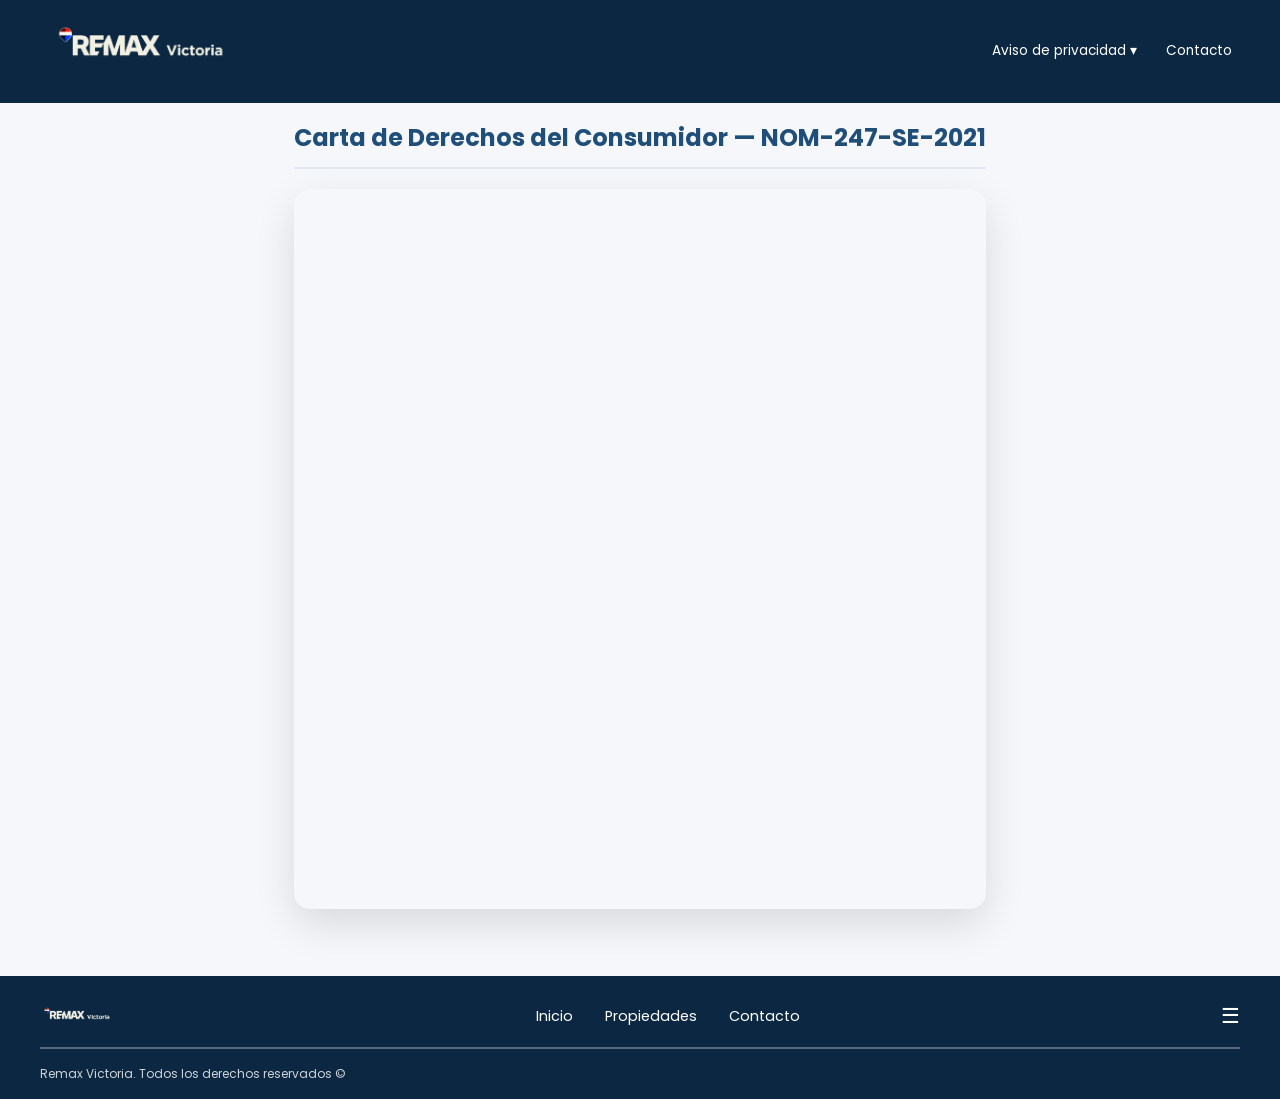
<file: remox-aws/frontend/public/carta-derechos.html>
<!DOCTYPE html>
<html lang="es">
<head>
  <meta charset="UTF-8">
  <meta name="viewport" content="width=device-width, initial-scale=1.0">
  <title>Carta de Derechos del Consumidor - RE/MAX Victoria</title>
  <link href="https://fonts.googleapis.com/css2?family=Poppins:wght@300;400;500;600;700&display=swap" rel="stylesheet">
  <link rel="stylesheet" href="styles.css">
  <style>
*{margin:0;padding:0;box-sizing:border-box}
body{font-family:"Poppins",sans-serif;background:#f5f7fa;min-height:100vh}
.nav-logo .logo-img { height: 70px; }
    .navbar { background: #0B2742 !important; }
.legal-wrap{max-width:1000px;margin:120px auto 60px;padding:0 20px}
.legal-title{font-size:1.5rem;font-weight:700;color:#1f4e79;margin-bottom:20px;padding-bottom:12px;border-bottom:2px solid #e2e8f0}
.legal-iframe{width:100%;height:80vh;border:none;border-radius:16px;box-shadow:0 15px 40px rgba(0,0,0,0.12)}

    /* ===== MENÚ HAMBURGUESA ===== */
    .menu-toggle {
      display: none;
      font-size: 28px;
      background: none;
      border: none;
      color: white;
      cursor: pointer;
      z-index: 10001;
    }
    @media (max-width: 768px) {
      .menu-toggle { display: block; }
      .nav-menu {
        position: absolute;
        top: 70px;
        right: 0;
        background: #0c2c54;
        flex-direction: column;
        width: 250px;
        padding: 20px;
        display: none !important;
        z-index: 10000;
      }
      .nav-menu.active { display: flex !important; }
      .menu-item { width: 100%; margin-bottom: 15px; }
      .dropdown {
        position: relative !important;
        display: none;
        width: 100%;
        background: #ffffff;
        border-radius: 8px;
        margin-top: 8px;
        padding: 10px 0;
      }
      .dropdown p { color: #1f4e79 !important; }
      .menu-item.open .dropdown { display: block; }
    }
  
    /* Footer siempre abajo */
    html, body {
      min-height: 100vh;
      display: flex;
      flex-direction: column;
    }
    body > *:not(footer):not(nav):not(script) {
      flex-shrink: 0;
    }
    .footer {
      margin-top: auto !important;
    }
  </style>
</head>
<body>

<nav class="navbar scrolled">
  <div class="nav-container">
    <a href="index.html" class="nav-logo">
      <img src="img/Remaxlogoblanco.png" class="logo-img">
    </a>
    <button class="menu-toggle" id="menu-toggle">☰</button>
    <ul class="nav-menu" id="nav-menu">
      <li class="menu-item">
        <span>Aviso de privacidad ▾</span>
        <div class="dropdown">
          <p><a href="nom247.html">Contrato NOM 247</a></p>
          <p><a href="carta-derechos.html">Carta de Derechos del Consumidor</a></p>
          <p><a href="https://remax.com.mx/codigoetica" target="_blank">Código de ética</a></p>
        </div>
      </li>
      <li class="menu-item">
        <a href="contacto.html" style="color:inherit;text-decoration:none;">Contacto</a>
      </li>
    </ul>
  </div>
</nav>

<div class="legal-wrap">
  <div class="legal-title">Carta de Derechos del Consumidor — NOM-247-SE-2021</div>
  <iframe class="legal-iframe"
    src="https://drive.google.com/file/d/1XTVw7r9L7oFwEVSi7rPA4UKw7Mbhsqzb/preview"
    allowfullscreen loading="lazy">
  </iframe>
</div>

<script>
  window.addEventListener('scroll', () =>
    document.querySelector('.navbar')?.classList.toggle('scrolled', window.scrollY > 50)
  );
</script>
<script>
  /* ===== MENÚ HAMBURGUESA ===== */
  (function() {
    var toggle = document.getElementById('menu-toggle');
    var menu   = document.getElementById('nav-menu');
    if (toggle && menu) {
      toggle.addEventListener('click', function() { menu.classList.toggle('active'); });
    }
    document.querySelectorAll('.menu-item').forEach(function(item) {
      item.addEventListener('click', function(e) {
        if (window.innerWidth <= 768) {
          item.classList.toggle('open');
          e.stopPropagation();
        }
      });
    });
    // Cerrar al hacer clic fuera
    document.addEventListener('click', function(e) {
      if (menu && !menu.contains(e.target) && toggle && !toggle.contains(e.target)) {
        menu.classList.remove('active');
      }
    });
  })();
</script>

<!-- FOOTER -->
<footer class="footer">
  <div class="footer-container">
    <div class="footer-logo"><img src="img/Remaxlogoblanco.png" class="footer-logo-img"></div>
    <ul class="footer-menu">
      <li><a href="index.html">Inicio</a></li>
      <li><a href="propiedades.html">Propiedades</a></li>
      <li><a href="contacto.html">Contacto</a></li>
    </ul>
    <div class="footer-icon">☰</div>
  </div>
  <hr class="footer-line">
  <p class="footer-copy">Remax Victoria. Todos los derechos reservados ©</p>
</footer>
</body>
</html>
</file>
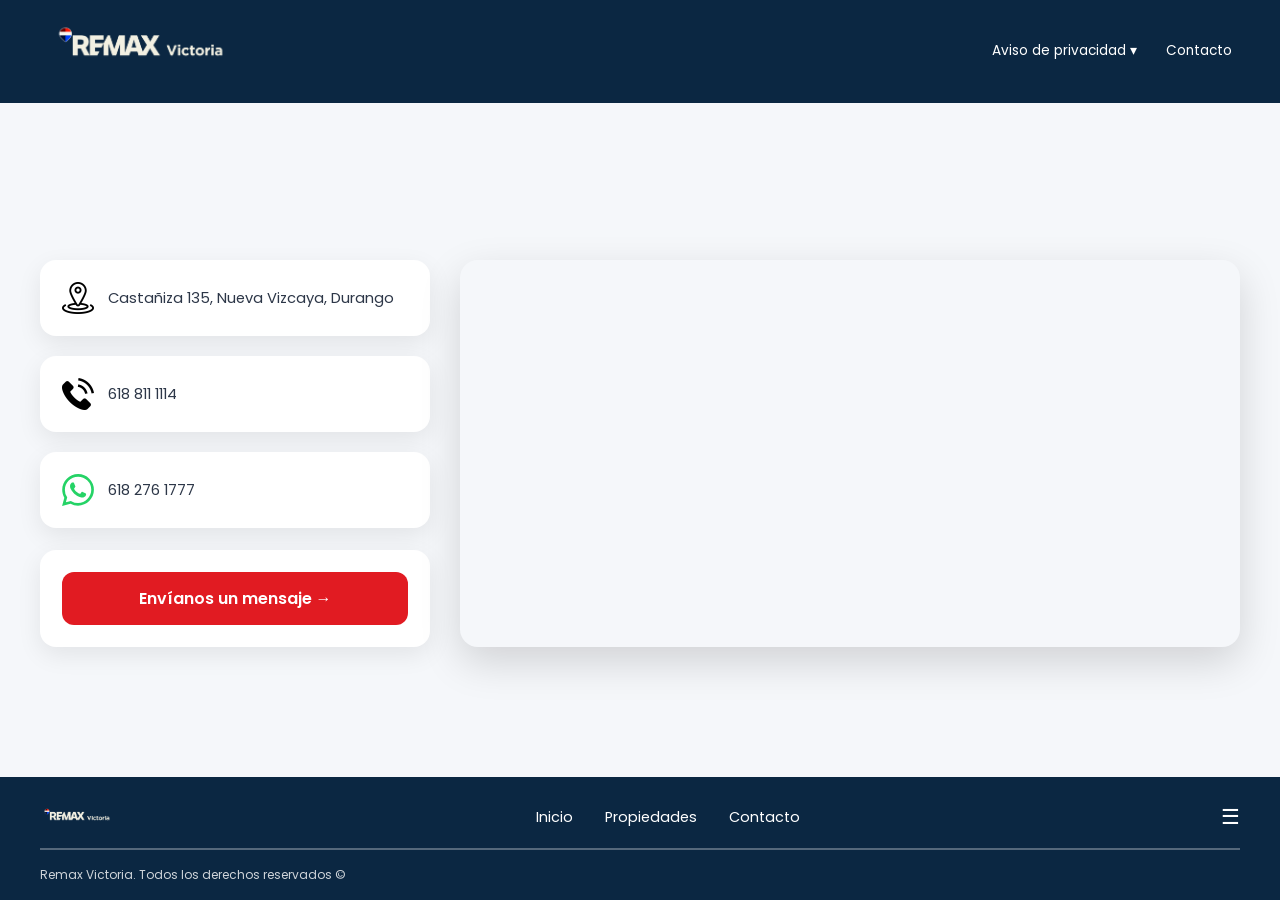
<file: remox-aws/frontend/public/contacto.html>
<!DOCTYPE html>
<html lang="es">
<head>
  <meta charset="UTF-8">
  <meta name="viewport" content="width=device-width, initial-scale=1.0">
  <title>Contacto - RE/MAX Victoria</title>
  <link href="https://fonts.googleapis.com/css2?family=Poppins:wght@300;400;500;600;700&display=swap" rel="stylesheet">
  <link rel="stylesheet" href="styles.css">
  <style>
    .nav-logo .logo-img { height: 70px; }
    body { background: #f5f7fa; }
    /* Mapa igual que el index */
    .map-section {
      padding: 260px 20px 80px;
      background: #f5f7fa;
    }
    .map-container {
      max-width: 1200px;
      margin: auto;
      display: grid;
      grid-template-columns: 1fr 2fr;
      gap: 30px;
      align-items: stretch;
    }
    @media(max-width:768px){ .map-container{ grid-template-columns:1fr; } }
    .map-info { display: flex; flex-direction: column; gap: 20px; }
    .map-info-card {
      background: white;
      padding: 22px;
      border-radius: 16px;
      box-shadow: 0 8px 24px rgba(0,0,0,0.08);
      display: flex;
      align-items: center;
      gap: 14px;
      transition: 0.3s;
    }
    .map-info-card:hover { transform: translateY(-3px); }
    .map-info-card img { width: 32px; height: 32px; }
    .map-info-card p { margin: 0; font-size: 0.92rem; color: #2d3748; }
    .map-info-card a { color: inherit; text-decoration: none; }
    .map-iframe-wrap {
      border-radius: 18px;
      overflow: hidden;
      box-shadow: 0 15px 40px rgba(0,0,0,0.15);
      min-height: 380px;
    }
    .map-iframe-wrap iframe {
      width: 100%; height: 100%; min-height: 380px; border: none;
    }

    .whatsapp-float {
      position: fixed; bottom: 24px; right: 24px;
      width: 56px; height: 56px; background: #25D366;
      border-radius: 50%; display: flex; align-items: center; justify-content: center;
      box-shadow: 0 6px 20px rgba(37,211,102,0.45); z-index: 9000; transition: transform 0.2s;
    }
    .whatsapp-float:hover { transform: scale(1.1); }
    .whatsapp-float svg { width: 30px; height: 30px; fill: white; }
  
    /* ===== MENÚ HAMBURGUESA ===== */
    .menu-toggle {
      display: none;
      font-size: 28px;
      background: none;
      border: none;
      color: white;
      cursor: pointer;
      z-index: 10001;
    }
    @media (max-width: 768px) {
      .menu-toggle { display: block; }
      .nav-menu {
        position: absolute;
        top: 70px;
        right: 0;
        background: #0c2c54;
        flex-direction: column;
        width: 250px;
        padding: 20px;
        display: none !important;
        z-index: 10000;
      }
      .nav-menu.active { display: flex !important; }
      .menu-item { width: 100%; margin-bottom: 15px; }
      .dropdown {
        position: relative !important;
        display: none;
        width: 100%;
        background: #ffffff;
        border-radius: 8px;
        margin-top: 8px;
        padding: 10px 0;
      }
      .dropdown p { color: #1f4e79 !important; }
      .menu-item.open .dropdown { display: block; }
    }
  
    /* Footer siempre abajo */
    html, body {
      min-height: 100vh;
      display: flex;
      flex-direction: column;
    }
    body > *:not(footer):not(nav):not(script) {
      flex-shrink: 0;
    }
    .footer {
      margin-top: auto !important;
    }
  </style>
</head>
<body>

<nav class="navbar scrolled">
  <div class="nav-container">
    <a href="index.html" class="nav-logo">
      <img src="img/Remaxlogoblanco.png" class="logo-img">
    </a>
    <button class="menu-toggle" id="menu-toggle">☰</button>
    <ul class="nav-menu" id="nav-menu">
      <li class="menu-item">
        <span>Aviso de privacidad ▾</span>
        <div class="dropdown">
          <p><a href="nom247.html">Contrato NOM 247</a></p>
          <p><a href="carta-derechos.html">Carta de Derechos del Consumidor</a></p>
          <p><a href="https://remax.com.mx/codigoetica" target="_blank">Código de ética</a></p>
        </div>
      </li>
      <li class="menu-item">
        <a href="contacto.html" style="color:inherit;text-decoration:none;">Contacto</a>
      </li>
    </ul>
  </div>
</nav>

<section class="map-section">
  <div class="map-container">

    <div class="map-info">
      <div class="map-info-card">
        <img src="img/ubicacion.png" alt="Ubicación">
        <p>Castañiza 135, Nueva Vizcaya, Durango</p>
      </div>
      <div class="map-info-card">
        <img src="img/telefono.png" alt="Teléfono">
        <p><a href="tel:6182761777"> 618 811 1114</a></p>
      </div>
      <div class="map-info-card">
        <svg style="width:32px;height:32px;fill:#25D366;flex-shrink:0" viewBox="0 0 24 24">
          <path d="M17.472 14.382c-.297-.149-1.758-.867-2.03-.967-.273-.099-.471-.148-.67.15-.197.297-.767.966-.94 1.164-.173.199-.347.223-.644.075-.297-.15-1.255-.463-2.39-1.475-.883-.788-1.48-1.761-1.653-2.059-.173-.297-.018-.458.13-.606.134-.133.298-.347.446-.52.149-.174.198-.298.298-.497.099-.198.05-.371-.025-.52-.075-.149-.669-1.612-.916-2.207-.242-.579-.487-.5-.669-.51-.173-.008-.371-.01-.57-.01-.198 0-.52.074-.792.372-.272.297-1.04 1.016-1.04 2.479 0 1.462 1.065 2.875 1.213 3.074.149.198 2.096 3.2 5.077 4.487.709.306 1.262.489 1.694.625.712.227 1.36.195 1.871.118.571-.085 1.758-.719 2.006-1.413.248-.694.248-1.289.173-1.413-.074-.124-.272-.198-.57-.347m-5.421 7.403h-.004a9.87 9.87 0 01-5.031-1.378l-.361-.214-3.741.982.998-3.648-.235-.374a9.86 9.86 0 01-1.51-5.26c.001-5.45 4.436-9.884 9.888-9.884 2.64 0 5.122 1.03 6.988 2.898a9.825 9.825 0 012.893 6.994c-.003 5.45-4.437 9.884-9.885 9.884m8.413-18.297A11.815 11.815 0 0012.05 0C5.495 0 .16 5.335.157 11.892c0 2.096.547 4.142 1.588 5.945L.057 24l6.305-1.654a11.882 11.882 0 005.683 1.448h.005c6.554 0 11.89-5.335 11.893-11.893a11.821 11.821 0 00-3.48-8.413z"/>
        </svg>
        <p><a href="https://wa.me/526182761777?text=Hola, estoy viendo su pagina remaxvictoria.mx, me interesa más información, mi nombre es " target="_blank">618 276 1777</a></p>
      </div>
      <div class="map-info-card" style="margin-top:auto;">
        <a href="https://wa.me/526182761777?text=Hola, estoy viendo su pagina remaxvictoria.mx, me interesa más información, mi nombre es " target="_blank" style="
          display:block; width:100%; text-align:center;
          background:#E11B22; color:white; padding:14px;
          border-radius:12px; text-decoration:none; font-weight:600;
          transition:0.2s;">
          Envíanos un mensaje →
        </a>
      </div>
    </div>

    <div class="map-iframe-wrap">
      <iframe
        src="https://www.google.com/maps/embed?pb=!1m18!1m12!1m3!1d3628.0!2d-104.6532!3d24.0277!2m3!1f0!2f0!3f0!3m2!1i1024!2i768!4f13.1!3m3!1m2!1s0x0%3A0x0!2sCasta%C3%B1iza%20135%2C%20Nueva%20Vizcaya%2C%20Durango!5e0!3m2!1ses!2smx!4v1"
        allowfullscreen loading="lazy"
        referrerpolicy="no-referrer-when-downgrade">
      </iframe>
    </div>

  </div>
</section>


<script>
  window.addEventListener('scroll', () =>
    document.querySelector('.navbar')?.classList.toggle('scrolled', window.scrollY > 50)
  );
</script>
<script>
  /* ===== MENÚ HAMBURGUESA ===== */
  (function() {
    var toggle = document.getElementById('menu-toggle');
    var menu   = document.getElementById('nav-menu');
    if (toggle && menu) {
      toggle.addEventListener('click', function() { menu.classList.toggle('active'); });
    }
    document.querySelectorAll('.menu-item').forEach(function(item) {
      item.addEventListener('click', function(e) {
        if (window.innerWidth <= 768) {
          item.classList.toggle('open');
          e.stopPropagation();
        }
      });
    });
    // Cerrar al hacer clic fuera
    document.addEventListener('click', function(e) {
      if (menu && !menu.contains(e.target) && toggle && !toggle.contains(e.target)) {
        menu.classList.remove('active');
      }
    });
  })();
</script>

<!-- FOOTER -->
<footer class="footer">
  <div class="footer-container">
    <div class="footer-logo"><img src="img/Remaxlogoblanco.png" class="footer-logo-img"></div>
    <ul class="footer-menu">
      <li><a href="index.html">Inicio</a></li>
      <li><a href="propiedades.html">Propiedades</a></li>
      <li><a href="contacto.html">Contacto</a></li>
    </ul>
    <div class="footer-icon">☰</div>
  </div>
  <hr class="footer-line">
  <p class="footer-copy">Remax Victoria. Todos los derechos reservados ©</p>
</footer>
</body>
</html>
</file>
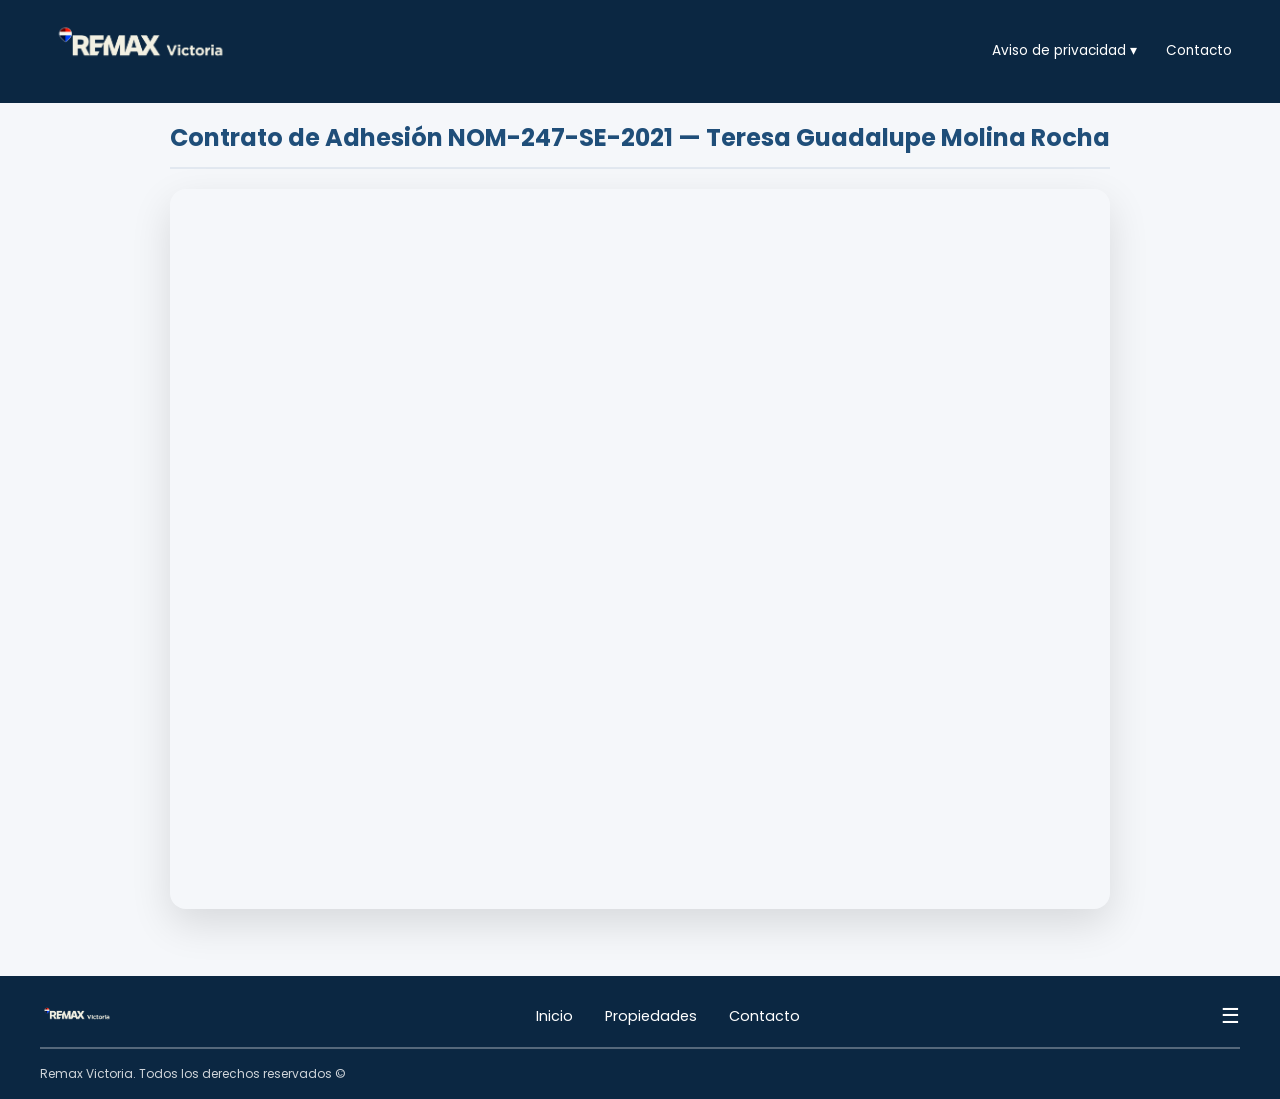
<file: remox-aws/frontend/public/nom247.html>
<!DOCTYPE html>
<html lang="es">
<head>
  <meta charset="UTF-8">
  <meta name="viewport" content="width=device-width, initial-scale=1.0">
  <title>Contrato NOM-247 - RE/MAX Victoria</title>
  <link href="https://fonts.googleapis.com/css2?family=Poppins:wght@300;400;500;600;700&display=swap" rel="stylesheet">
  <link rel="stylesheet" href="styles.css">
  <style>
*{margin:0;padding:0;box-sizing:border-box}
body{font-family:"Poppins",sans-serif;background:#f5f7fa;min-height:100vh}
.nav-logo .logo-img { height: 70px; }
    .navbar { background: #0B2742 !important; }
.legal-wrap{max-width:1000px;margin:120px auto 60px;padding:0 20px}
.legal-title{font-size:1.5rem;font-weight:700;color:#1f4e79;margin-bottom:20px;padding-bottom:12px;border-bottom:2px solid #e2e8f0}
.legal-iframe{width:100%;height:80vh;border:none;border-radius:16px;box-shadow:0 15px 40px rgba(0,0,0,0.12)}

    /* ===== MENÚ HAMBURGUESA ===== */
    .menu-toggle {
      display: none;
      font-size: 28px;
      background: none;
      border: none;
      color: white;
      cursor: pointer;
      z-index: 10001;
    }
    @media (max-width: 768px) {
      .menu-toggle { display: block; }
      .nav-menu {
        position: absolute;
        top: 70px;
        right: 0;
        background: #0c2c54;
        flex-direction: column;
        width: 250px;
        padding: 20px;
        display: none !important;
        z-index: 10000;
      }
      .nav-menu.active { display: flex !important; }
      .menu-item { width: 100%; margin-bottom: 15px; }
      .dropdown {
        position: relative !important;
        display: none;
        width: 100%;
        background: #ffffff;
        border-radius: 8px;
        margin-top: 8px;
        padding: 10px 0;
      }
      .dropdown p { color: #1f4e79 !important; }
      .menu-item.open .dropdown { display: block; }
    }
  
    /* Footer siempre abajo */
    html, body {
      min-height: 100vh;
      display: flex;
      flex-direction: column;
    }
    body > *:not(footer):not(nav):not(script) {
      flex-shrink: 0;
    }
    .footer {
      margin-top: auto !important;
    }
  </style>
</head>
<body>

<nav class="navbar scrolled">
  <div class="nav-container">
    <a href="index.html" class="nav-logo">
      <img src="img/Remaxlogoblanco.png" class="logo-img">
    </a>
    <button class="menu-toggle" id="menu-toggle">☰</button>
    <ul class="nav-menu" id="nav-menu">
      <li class="menu-item">
        <span>Aviso de privacidad ▾</span>
        <div class="dropdown">
          <p><a href="nom247.html">Contrato NOM 247</a></p>
          <p><a href="carta-derechos.html">Carta de Derechos del Consumidor</a></p>
          <p><a href="https://remax.com.mx/codigoetica" target="_blank">Código de ética</a></p>
        </div>
      </li>
      <li class="menu-item">
        <a href="contacto.html" style="color:inherit;text-decoration:none;">Contacto</a>
      </li>
    </ul>
  </div>
</nav>

<div class="legal-wrap">
  <div class="legal-title">Contrato de Adhesión NOM-247-SE-2021 — Teresa Guadalupe Molina Rocha</div>
  <iframe class="legal-iframe"
    src="https://drive.google.com/file/d/1lXkl0FV82TrSUYNNhG40eDsFuHZ6yYeO/preview"
    allowfullscreen loading="lazy">
  </iframe>
</div>

<script>
  window.addEventListener('scroll', () =>
    document.querySelector('.navbar')?.classList.toggle('scrolled', window.scrollY > 50)
  );
</script>
<script>
  /* ===== MENÚ HAMBURGUESA ===== */
  (function() {
    var toggle = document.getElementById('menu-toggle');
    var menu   = document.getElementById('nav-menu');
    if (toggle && menu) {
      toggle.addEventListener('click', function() { menu.classList.toggle('active'); });
    }
    document.querySelectorAll('.menu-item').forEach(function(item) {
      item.addEventListener('click', function(e) {
        if (window.innerWidth <= 768) {
          item.classList.toggle('open');
          e.stopPropagation();
        }
      });
    });
    // Cerrar al hacer clic fuera
    document.addEventListener('click', function(e) {
      if (menu && !menu.contains(e.target) && toggle && !toggle.contains(e.target)) {
        menu.classList.remove('active');
      }
    });
  })();
</script>

<!-- FOOTER -->
<footer class="footer">
  <div class="footer-container">
    <div class="footer-logo"><img src="img/Remaxlogoblanco.png" class="footer-logo-img"></div>
    <ul class="footer-menu">
      <li><a href="index.html">Inicio</a></li>
      <li><a href="propiedades.html">Propiedades</a></li>
      <li><a href="contacto.html">Contacto</a></li>
    </ul>
    <div class="footer-icon">☰</div>
  </div>
  <hr class="footer-line">
  <p class="footer-copy">Remax Victoria. Todos los derechos reservados ©</p>
</footer>
</body>
</html>
</file>
<file: remox-aws/frontend/public/styles.css>
/* ===== RESET ===== */
*{
  margin:0;
  padding:0;
  box-sizing:border-box;
}

/* ===== VARIABLES ===== */
:root{
  --primary-blue:#1f4e79;
  --remax-red:#E11B22;
  --light-gray:#f5f7fa;
  --text-dark:#0b2742;
  --text-light:#7F8C8D;
}

/* ===== BODY ===== */
body{
  font-family:'Poppins',sans-serif;
  background:var(--light-gray);
  color:var(--text-dark);
}

/* ===== NAVBAR ===== */
.navbar{
  position:fixed;
  top:0;
  width:100%;
  padding:0.8rem 3rem;
  z-index:9999;
  background:transparent;
  transition:all 0.3s ease;
}

/* ===== FIX NAVBAR SCROLL ===== */
.navbar.scrolled{
  background:#0B2742 !important;
}

.nav-container{
  display:flex;
  align-items:center;
  justify-content:space-between;
  max-width:1200px;
  margin:auto;
}

.navbar.scrolled{
  background:#0B2742;
}

/* LOGO  */
.logo-img{
  height:70px;
  width:auto;
  object-fit:contain;
}

/* ===== MENU ===== */
.nav-menu{
  list-style:none;
  display:flex;
  gap:1.8rem;
  align-items:center;
  font-size:0.85rem;
}

.nav-menu > li{
  color:white;
  position:relative;
  cursor:pointer;
  transition:0.3s;
}

.nav-menu > li:hover{
  color:var(--remax-red);
}

/* ===== DROPDOWN ===== */
.menu-item{
  position:relative;
}

.menu-item span{
  display:block;
  padding:15px 0;
}

.dropdown{
  position:absolute;
  top:100%;
  left:0;
  background:white;
  min-width:260px;
  display:none;
  flex-direction:column;
  border-radius:8px;
  box-shadow:0 10px 25px rgba(0,0,0,0.2);
}

.dropdown p{
  padding:14px 18px;
  font-size:0.85rem;
  color:#333;
  cursor:pointer;
}

.dropdown p:hover{
  background:#f0f0f0;
  color:var(--remax-red);
}

.menu-item:hover .dropdown{
  display:flex;
}


/* INPUT */
.search-text{
  border:none;
  background:none;
  outline:none;
  color:white;
  font-size:14px;
  width:0;
  opacity:0;
  transition:0.4s;
}

/* BOTÓN */
.search-btn{
  width:30px;
  height:30px;
  border-radius:50%;
  background:transparent;
  display:flex;
  justify-content:center;
  align-items:center;
  cursor:pointer;
}

/* ICONO */
.search-icon{
  width:16px;
  height:16px;
  object-fit:contain;
  filter:brightness(0) invert(1);
}

/* HOVER */
.search-box:hover{
  background:#0b2742;
}

.search-box:hover .search-text{
  width:140px;
  opacity:1;
  padding:0 8px;
}

.search-box:hover .search-btn{
  background:white;
}

.search-box:hover .search-icon{
  filter:none;
}

/* ===== HERO ===== */
.hero{
  height:100vh;
  width:100%;
  background-image: url('img/14_post.png');
  background-size:cover;
  background-position:center;
  background-repeat:no-repeat;

  display:flex;
  align-items:center;
}
.hero-overlay{
  background:rgba(0,0,0,0.6);
  width:100%;
  height:100%;
  display:flex;
  align-items:center;
}

.hero-content{
  color:white;
  margin-left:10%;
  max-width:600px;
}

.hero-content h2{
  font-size:2rem;
}

/* BOTONES */
.hero-buttons{
  margin-top:20px;
  display:flex;
  gap:15px;
}

.hero-buttons button{
  background:var(--primary-blue);
  color:white;
  padding:14px 30px;
  border:none;
  border-radius:50px;
  cursor:pointer;
  transition:0.3s;
}

.hero-buttons button:hover{
  background:var(--remax-red);
}

/* ===== CONTENEDOR ===== */
.container{
  max-width:1200px;
  margin:auto;
  padding:2rem;
}

/* ===== TITULO ===== */
.section-title{
  font-size:1.6rem;
  margin-bottom:20px;
}

/* ===== FILTRO ===== */
.filter-bar{
  background:white;
  border-radius:50px;
  padding:10px 15px;
  display:flex;
  align-items:center;
  gap:10px;
  margin-bottom:20px;
  box-shadow:0 8px 25px rgba(0,0,0,0.15);
}

.filter-item{
  flex:1;
  display:flex;
  flex-direction:column;
}

.filter-item label{
  font-size:0.7rem;
  font-weight:600;
}

.filter-item input,
.filter-item select{
  border:none;
  outline:none;
}

/* BOTÓN FILTRO */
.filter-btn-search{
  background:var(--remax-red);
  border:none;
  width:45px;
  height:45px;
  border-radius:50%;
  cursor:pointer;
}
/*   BOTÓN SEARCH */
.filter-btn-search{
  background: var(--remax-red) !important;
  border: none !important;
  width: 50px !important;
  height: 50px !important;
  border-radius: 50% !important;

  display:flex !important;
  align-items:center !important;
  justify-content:center !important;

  cursor:pointer;
  transition: all 0.25s ease;

  box-shadow: 0 6px 16px rgba(0,0,0,0.2);
}

.filter-btn-search:hover{
  transform: scale(1.1);
  box-shadow: 0 10px 25px rgba(0,0,0,0.3);
}

.filter-btn-search:active{
  transform: scale(0.9);
}


/*  FILTROS */


.filter-bar {
  background: white;
  border-radius: 50px;
  padding: 14px 20px;
  display: flex;
  align-items: center;
  gap: 10px;

  box-shadow: 0 10px 30px rgba(0,0,0,0.12);
}

/* CONTENEDOR DE CADA FILTRO */
.filter-item {
  flex: 1;
  display: flex;
  flex-direction: column;
  position: relative;
  padding: 0 15px;
}

/* SEPARADORES */
.filter-item:not(:last-child)::after {
  content: "";
  position: absolute;
  right: 0;
  top: 20%;
  height: 60%;
  width: 1px;
  background: #e2e8f0;
}

/* LABELS */
.filter-item label {
  font-size: 0.7rem;
  font-weight: 600;
  opacity: 0.6;
  margin-bottom: 2px;
}

.filter-item input,
.filter-item select {
  background: transparent;
  border: none;
  box-shadow: none;

  padding: 6px 0;
  font-size: 0.95rem;
  font-weight: 500;

  outline: none;
  appearance: none;
}

/* SELECT CON FLECHA BONITA */
.filter-item select {
  background-image: url("data:image/svg+xml;utf8,<svg fill='%230b2742' height='18' viewBox='0 0 20 20' width='18' xmlns='http://www.w3.org/2000/svg'><path d='M5 7l5 5 5-5'/></svg>");
  background-repeat: no-repeat;
  background-position: right center;
  padding-right: 20px;
}

/* HOVER SUAVE */
.filter-item:hover {
  background: rgba(0,0,0,0.04);
  border-radius: 12px;
}

.filter-item input:focus,
.filter-item select:focus {
  color: var(--primary-blue);
}

/* INPUT UBICACIÓN */
#searchLocation {
  font-weight: 600;
}

/* BOTÓN SEARCH */
.filter-btn-search {
  background: var(--remax-red);
  border: none;
  width: 52px;
  height: 52px;
  border-radius: 50%;

  display:flex;
  align-items:center;
  justify-content:center;

  cursor:pointer;
  transition: all 0.3s ease;

  box-shadow: 0 6px 18px rgba(0,0,0,0.2);
}

/* HOVER */
.filter-btn-search:hover {
  transform: scale(1.1);
  box-shadow: 0 10px 25px rgba(0,0,0,0.3);
}

/* CLICK */
.filter-btn-search:active {
  transform: scale(0.92);
}

/* ===== GRID ===== */
.property-grid{
  display:grid;
  grid-template-columns:repeat(3, 1fr);
  gap:1.5rem;
}

/* ===== CARD ===== */
.property-card{
  background:white;
  border-radius:14px;
  overflow:hidden;
  box-shadow:0 2px 12px rgba(0,0,0,0.07);
  transition:0.3s;
  cursor:pointer;
}

.property-card:hover{
  transform:translateY(-5px);
}

/* IMAGEN */
.property-image-wrap{
  height:200px;
  overflow:hidden;
}

.property-image{
  width:100%;
  height:100%;
  object-fit:cover;
}

/* BODY */
.property-body{
  padding:1rem;
}

.property-title{
  font-weight:600;
}

.property-address{
  font-size:0.8rem;
  color:var(--text-light);
}

.property-price{
  font-size:1.1rem;
  font-weight:700;
}


.testimonial-card{
  min-width:300px;
  background:white;
  border-radius:12px;
  padding:20px;
}

/* ===== RESPONSIVE ===== */
@media(max-width:768px){
  .nav-menu{
    display:none;
  }
}

/* FOOTER */
.footer{
  background:#0b2742;
  color:white;
  padding:1.5rem 2rem 1rem;
  margin-top:3rem;
}

.footer-container{
  display:flex;
  justify-content:space-between;
  align-items:center;
  max-width:1200px;
  margin:auto;
}

.footer-logo{
  display:flex;
  align-items:center;
  gap:8px;
}

.footer-logo-img{
  height:28px;
}

.footer-text{
  font-weight:600;
  font-size:1rem;
}

.footer-menu{
  list-style:none;
  display:flex;
  gap:2rem;
}

.footer-menu a{
  color:white;
  text-decoration:none;
  font-size:0.9rem;
  transition:opacity 0.2s;
}

.footer-menu a:hover{
  opacity:0.7;
}

.footer-icon{
  font-size:1.3rem;
  cursor:pointer;
}

.footer-line{
  margin:1rem auto;
  border:0.5px solid rgba(255,255,255,0.3);
  max-width:1200px;
}

.footer-copy{
  text-align:left;
  max-width:1200px;
  margin:auto;
  font-size:0.75rem;
  opacity:0.8;
}
.property-address img.logo-img{
    width: 18px;
    height: 18px;
    margin-right: 6px;
}


/* CONFIGURACIÓN GENERAL */
body {
  font-family: 'Poppins', sans-serif;
  background: #f5f5f5;
  margin: 0;
  padding: 0;
}

/* TESTIMONIOS RE/MAX */

.testimonios {
  padding: 60px 20px;
  background: #f5f5f5;
  text-align: center;
}

/* CARRUSEL */
.carousel {
  margin: 0 auto;
  max-width: 1000px;
  overflow: hidden;
  display: flex;
}

/* GRUPOS */
.group {
  display: flex;
  gap: 20px;
  padding-right: 20px;

  animation: scroll 25s linear infinite;
}

/* TARJETAS */
.card {
  flex: 0 0 auto;
  width: 260px;
  background: white;
  border-radius: 15px;
  padding: 20px;

  box-shadow: 0 5px 15px rgba(0,0,0,0.1);

  font-size: 14px;
  color: #333;
  line-height: 1.5;

  transition: transform 0.3s;
}

/* HOVER PRO */
.card:hover {
  transform: translateY(-8px);
}

/* ANIMACIÓN */
@keyframes scroll {
  0% {
    transform: translateX(0);
  }
  100% {
    transform: translateX(-100%);
  }
}

/* PAUSA */
.carousel:hover .group {
  animation-play-state: paused;
}

/* RESPONSIVE */
@media (max-width: 768px) {
  #contenedor-testimonios {
    flex-direction: column;
    align-items: center;
  }

  .tarjeta-testimonio {
    width: 90%;
  }
}
/* MODAL DE CRÉDITOS */
.modal{
  display:none; /* 🔥 SOLO ESTE */
  position:fixed;
  inset:0;
  background:rgba(0,0,0,0.4);
  backdrop-filter:blur(8px);
  z-index:99999;

  justify-content:center;
  align-items:center;
}

/* TARJETA */
.credit-card{
  width:95%;
  max-width:380px;
  background:white;
  border-radius:20px;
  overflow:hidden;

  box-shadow:0 30px 80px rgba(0,0,0,0.4);

  animation:modalFade 0.3s ease;
}

@keyframes modalFade{
  from{
    transform:translateY(40px) scale(0.95);
    opacity:0;
  }
  to{
    transform:translateY(0) scale(1);
    opacity:1;
  }
}

/* HEADER */
.credit-header{
  padding:18px;
  color:white;
  display:flex;
  justify-content:space-between;
  align-items:center;
  font-weight:600;
}

/* BODY */
.credit-body{
  padding:20px;
}

/* INPUTS */
.field{
  margin-bottom:15px;
}

.field span{
  font-size:12px;
  color:#666;
}

.field input{
  width:100%;
  padding:12px;
  border:none;
  border-bottom:2px solid #eee;
  font-size:16px;
  outline:none;
}

/* RESULTADO */
.resultado-card{
  background:#0B2742;
  color:white;
  border-radius:15px;
  padding:15px;
  text-align:center;
  margin:15px 0;
}

.resultado-card h1{
  font-size:28px;
}

.hidden{
  display:none;
}

/* BOTÓN */
.btn-calcular{
  width:100%;
  padding:14px;
  border:none;
  border-radius:12px;
  background:#E11B22;
  color:white;
  font-weight:bold;
  cursor:pointer;
  transition:0.2s;
}

.btn-calcular:hover{
  transform:scale(1.03);
}
/* ===== BADGE CRÉDITO EN IMAGEN ===== */
.credit-badge{
  position:absolute;
  top:10px;
  left:10px;
  padding:6px 10px;
  font-size:11px;
  font-weight:600;
  border-radius:20px;
  color:white;
  z-index:2;
}

.credit-ok{
  background:#16a34a;
}

.credit-no{
  background:#dc2626;
}
/* ===== PAGINACIÓN MODERNA ===== */
.pagination{
  width:100%;
  display:flex;
  justify-content:center;
  align-items:center;
  flex-wrap:wrap;
  gap:8px;
  margin-top:30px;
}

.pagination button{
  border:none;
  padding:8px 12px;
  border-radius:8px;
  background:#e5e7eb;
  cursor:pointer;
  font-size:14px;
  transition:0.2s;
}

.pagination button:hover{
  background:#d1d5db;
}

.pagination button.active{
  background:#0B2742;
  color:white;
}

/* ===== RESPONSIVE GRID MEJORADO ===== */
@media (max-width:1024px){
  .property-grid{
    grid-template-columns:repeat(2, 1fr);
  }
}

@media (max-width:600px){
  .property-grid{
    grid-template-columns:1fr;
  }
}

/* ===== RESPONSIVE HERO ===== */
@media (max-width:768px){

  .hero-content{
    margin-left:5%;
    margin-right:5%;
  }

  .hero-content h2{
    font-size:1.4rem;
  }

  .hero-buttons{
    flex-direction:column;
    gap:10px;
  }

  .hero-buttons button{
    width:100%;
    padding:12px;
  }
}

/* ===== RESPONSIVE FILTROS ===== */
@media (max-width:768px){

  .filter-bar{
    flex-direction:column;
    border-radius:16px;
    padding:15px;
  }

  .filter-item{
    width:100%;
    padding:0;
  }

  .filter-item::after{
    display:none;
  }

  .filter-btn-search{
    width:100%;
    border-radius:12px;
  }
}

/* ===== RESPONSIVE MODAL ===== */
@media (max-width:600px){

  .credit-card{
    width:95%;
    margin-top:15vh;
  }

  .credit-body{
    padding:15px;
  }

  .field input{
    font-size:14px;
  }

  .btn-calcular{
    padding:12px;
  }
}
.pagination{
  width:100%;
  display:flex;
  justify-content:center;
  gap:8px;
  margin-top:30px;
}

.pagination button{
  border:none;
  padding:8px 12px;
  border-radius:8px;
  background:#ddd;
  cursor:pointer;
}

.pagination button.active{
  background:#0B2742;
  color:white;
}
.hero-overlay{
  position:relative;
  z-index:1;
}
.close{
  cursor:pointer;
  font-size:20px;
}
.resultado-card{
  background:#0B2742;
  color:white;
  border-radius:15px;
  padding:20px;
  text-align:center;
  margin:15px 0;

  box-shadow:0 10px 25px rgba(0,0,0,0.3);
}

.resultado-card h1{
  font-size:28px;
}
.credit-header{
  background:#0B2742; /* 🔥 color visible */
  color:white;
  padding:18px;
  display:flex;
  justify-content:space-between;
  align-items:center;
}

.close{
  font-size:22px;
  cursor:pointer;
  color:white; /* 🔥 ahora sí se ve */
}
/* ===== DROPDOWN LINKS ===== */
.dropdown p a {
  color: #333;
  text-decoration: none;
  display: block;
  width: 100%;
}
.dropdown p a:hover {
  color: var(--remax-red);
}

/* ===== CONTACTO ===== */
.contact-section{
  padding:80px 20px;
  background:#f5f7fa;
}
.contact-container{
  max-width:1200px;
  margin:auto;
  display:grid;
  grid-template-columns: 1fr 1fr 1fr;
  gap:30px;
  align-items:center;
}
.contact-info{
  display:flex;
  flex-direction:column;
  gap:20px;
}
.contact-card{
  background:white;
  padding:25px;
  border-radius:16px;
  box-shadow:0 10px 25px rgba(0,0,0,0.1);
  text-align:center;
  transition:0.3s;
}
.contact-card:hover{
  transform:translateY(-5px);
}
.contact-card .icon{
  font-size:28px;
  margin-bottom:10px;
  color:var(--remax-red);
}
.contact-form{
  background:white;
  padding:35px;
  border-radius:18px;
  box-shadow:0 15px 40px rgba(0,0,0,0.15);
}
.contact-form h2{
  text-align:center;
  margin-bottom:20px;
  letter-spacing:3px;
}
.form-row{
  display:flex;
  gap:15px;
  margin-bottom:15px;
}
.form-row input{
  flex:1;
}
.contact-form input,
.contact-form textarea{
  width:100%;
  padding:14px;
  border:none;
  border-radius:10px;
  background:#f1f5f9;
  font-family:'Poppins', sans-serif;
  outline:none;
  transition:0.2s;
}
.contact-form input:focus,
.contact-form textarea:focus{
  background:white;
  box-shadow:0 0 0 2px var(--primary-blue);
}
.contact-form textarea{
  height:120px;
  resize:none;
  margin-bottom:15px;
}
.contact-form button{
  width:100%;
  padding:14px;
  border:none;
  border-radius:12px;
  background:var(--remax-red);
  color:white;
  font-weight:600;
  cursor:pointer;
  transition:0.3s;
}
.contact-form button:hover{
  transform:scale(1.03);
  background:#c4161c;
}
.contact-image img{
  width:100%;
  height:100%;
  object-fit:cover;
  border-radius:20px;
}
@media(max-width:900px){
  .contact-container{
    grid-template-columns:1fr;
  }
  .contact-image{
    display:none;
  }
}
</file>
